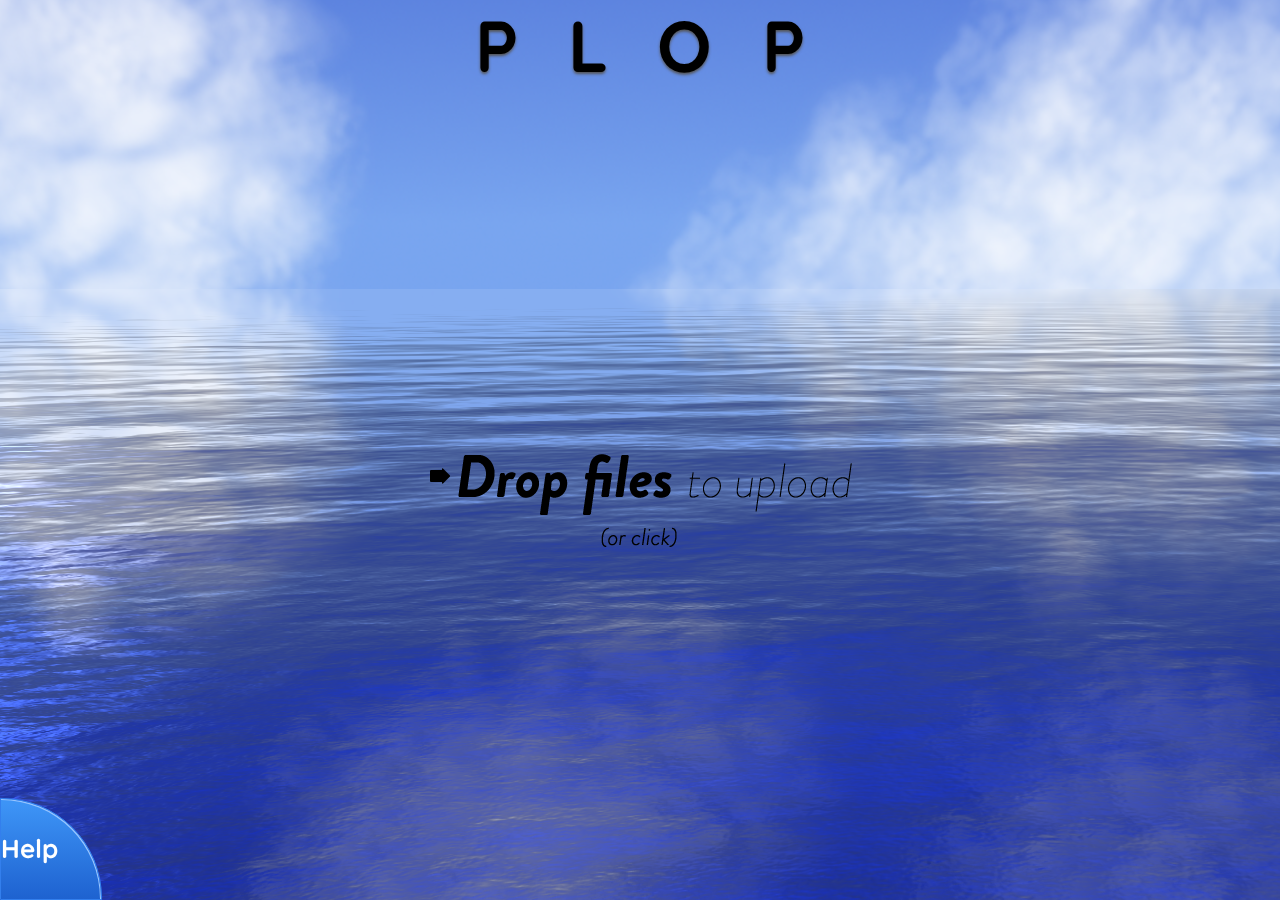
<file: index.html>
<!DOCTYPE html>
<html>
<head>
  <title>PLOP</title>
  <meta charset="UTF-8" name="vieport" 
    content="width=device-width, user-scalable=no, minimum=scale=1.0, maximum=scale=1.0">

  <!-- DEFAULT -->
  <link href="css/global_style.css" type="text/css" rel="stylesheet" />

  <!-- DROPZONE -->
  <link href="css/dropzone.css" type="text/css" rel="stylesheet" />
  <script type="text/javascript" src="js/dropzone.min.js"></script>

  <!-- JQUERY -->
  <script type="text/javascript" src="js/jquery-2.1.0.min.js"></script>

  <!-- FANCYBOX -->
  <link rel="stylesheet" href="css/jquery.fancybox.css" type="text/css" media="screen" />
  <script type="text/javascript" src="js/jquery.fancybox.pack.js"></script>
    
  <!-- THREE.JS -->
  <script src="js/three.min.js"></script>

  <!-- SHADERS -->
  <script src="js/Mirror.js"></script>
  <script src="js/WaterShader.js"></script>

</head>

<body>
<script>
  // main div
  var container, myDropzone;

  // three.js elements
  var camera, scene, renderer;
  var waterNormals;

  // constants
  var WIDTH = 2000;
  var HEIGHT = 2000;

  var fileName;


  init();
  animate();

  // Create three.js scene
  function init() {
    // create all elements
    container = document.createElement('div');
    container.id = 'background';
    document.body.appendChild(container);
    // hide so we can fade in
    $('#background').hide();

    renderer = new THREE.WebGLRenderer();
    renderer.setSize(window.innerWidth, window.innerHeight);
    container.appendChild(renderer.domElement);

    scene = new THREE.Scene();
    camera = new THREE.PerspectiveCamera(55, window.innerWidth / window.innerHeight, 0.5, 3000000);

    // give a nice position to the camera
    camera.position.set(0, Math.max(WIDTH * 1.5, HEIGHT) / 8, HEIGHT);
    camera.lookAt(new THREE.Vector3(0, 0, 0));

    // add a light
    directionalLight = new THREE.DirectionalLight(0xffffff, 1);
    directionalLight.position.set(- 1, 0.5, - 1);
    scene.add(directionalLight);

    // load shaders
    waterNormals = new THREE.ImageUtils.loadTexture('images/normals.png');
    waterNormals.wrapS = waterNormals.wrapT = THREE.RepeatWrapping;

    water = new THREE.Water(renderer, camera, scene, {
      textureWidth: 512,
      textureHeight: 512,
      waterNormals: waterNormals,
      alpha:  1.0,
      sunDirection: directionalLight.position.normalize(),
      sunColor: 0xffffff,
      waterColor: 0x0022ff,
      distortionScale: 50.0,
    });

    mirrorMesh = new THREE.Mesh(new THREE.PlaneGeometry(WIDTH * 500, HEIGHT * 500, 50, 50), water.material);

    mirrorMesh.add(water);
    mirrorMesh.rotation.x = -Math.PI * 0.5;
    scene.add(mirrorMesh);

    // load sky
    cm = new THREE.Texture([]);
    cm.format = THREE.RGBFormat;
    cm.flipY = false;
    
    var loader = new THREE.ImageLoader();
    loader.load('images/sky_side.png', function(image) {
      loader.load('images/sky_bottom.png', function (image1) {
        loader.load('images/sky_side.png', function (image2) {

          var getCanvas = function (tex) {
            var canvas = document.createElement('canvas');
            canvas.width  = 1024;
            canvas.height = 1024;
            var context = canvas.getContext('2d');
            context.drawImage(tex, 0, 0);
            return canvas;
          }

          cm.image[0] = getCanvas(image);
          cm.image[1] = getCanvas(image);
          cm.image[2] = getCanvas(image1);
          cm.image[3] = getCanvas(image);
          cm.image[4] = getCanvas(image2);
          cm.image[5] = getCanvas(image);
          cm.needsUpdate = true;
          $('#background').fadeIn();
        });
      });
    });

    // add sky
    var cubeShader = THREE.ShaderLib['cube'];
    cubeShader.uniforms['tCube'].value = cm;

    var skyBoxMaterial = new THREE.ShaderMaterial({
      fragmentShader: cubeShader.fragmentShader,
      vertexShader: cubeShader.vertexShader,
      uniforms: cubeShader.uniforms,
      depthWrite: false,
      side: THREE.BackSide
    });

    var skyBox = new THREE.Mesh(new THREE.CubeGeometry(1000000, 1000000, 1000000), skyBoxMaterial);
    scene.add(skyBox);
  }

  // animate three.js scene
  function animate() {
    requestAnimationFrame(animate);
    render();
  }
  // render three.js scene
  function render() {
    water.material.uniforms.time.value += 1.0 / 60.0;
    water.render();
    renderer.render(scene, camera);
  }

  // resize when the window resizes
  window.onresize = function(event) {
    renderer.setSize(window.innerWidth, window.innerHeight);
  }

  //////////////////////////////////////////////////////////////////////////////
  // Here marks the end of the webgl code
  //////////////////////////////////////////////////////////////////////////////

  // display all files in the dropzone
  function getFiles(dz) {
    $.getJSON('upload.php?getFiles=true', function(data) {
      $.each(data, function(key,value){
        var mockFile = { name: value.name, size: value.size };
        dz.options.addedfile.call(dz, mockFile);
        dz.options.thumbnail.call(dz, mockFile, "uploads/"+value.name);
      });
    }).fail (function(d) {
      console.warn("JSON parsing failed.");
      // on error, retry
      getFiles(dz);
    });
  }

  function report()
  {
     $.ajax({
       type: "POST", // POST method
       url: "report.php?name=" + fileName, // calls report
       success: function(msg){
         $('.btn-red2').replaceWith('<span>Report done</span>');
       }
     });   
  }
  
  // add the dropzone

  $(document).ready(function() {

    // Dropzone
    var dzMain = document.createElement('div');
    dzMain.className = "dropzone";
    document.body.appendChild(dzMain);
    var dropzone = new Dropzone(dzMain, {
      url: "upload.php", 
      maxFilesize: 20,
      uploadMultiple: false,
      parallelUploads: 1,
      clickable: true,
      acceptedFiles: "image/*",
      previewTemplate: "<div class='dz-preview dz-file-preview'><div class='dz-details'><img data-dz-thumbnail /></div><div class='dz-progress'><span class='dz-upload' data-dz-uploadprogress></span></div><div class='dz-success-mark'><span></span></div><div class='dz-error-mark'><span></span></div><div class='dz-error-message'><span data-dz-errormessage></span></div></div>",

      // add all files from uploads/ to dropzone when the page loads
      init: function() {
        getFiles(this);
      },
      // reload the page after a successful upload
      success: function() {
        location.reload();
        return;
      }
    });


    // Fancybox
    $(".dz-preview").fancybox();

    $(".dz-preview").fancybox({
      helpers: {
        title: null
      },
      transitionIn : "elastic",
      transitionOut : "elastic",
      padding: 0,
      speedIn : 600, 
      speedOut : 200,

      afterLoad : function(current) {
        var image = this.content[0].children[0].children[0];
        fileName = image.src;

        // scale the image to fit the window
        if (image.width - window.innerWidth > image.height - window.innerHeight) {
          image.style.width = Math.min(window.innerWidth, image.width) + 'px';
        } else {
          image.style.height = Math.min(window.innerHeight - 60, image.height) + 'px';
        }

        // add report button
        var report = document.createElement('a');
        report.setAttribute('class', 'btn-red2');
        report.setAttribute('onClick', 'report()');
        report.appendChild(document.createTextNode('Report'));
        $(".fancybox-skin").append(report);
      },
      // reload the page when closing a file
      afterClose : function() {
        location.reload();
        return;
      }
    });

    $("#helpBtn").fancybox({
      padding: 0
    });
  }); 
  </script>
  
  <h1 id="title">PLOP</h1>
  <a class="fancybox fancybox.iframe" id="helpBtn" href="helppage.html">Help</a>

</body>
</html>
</file>
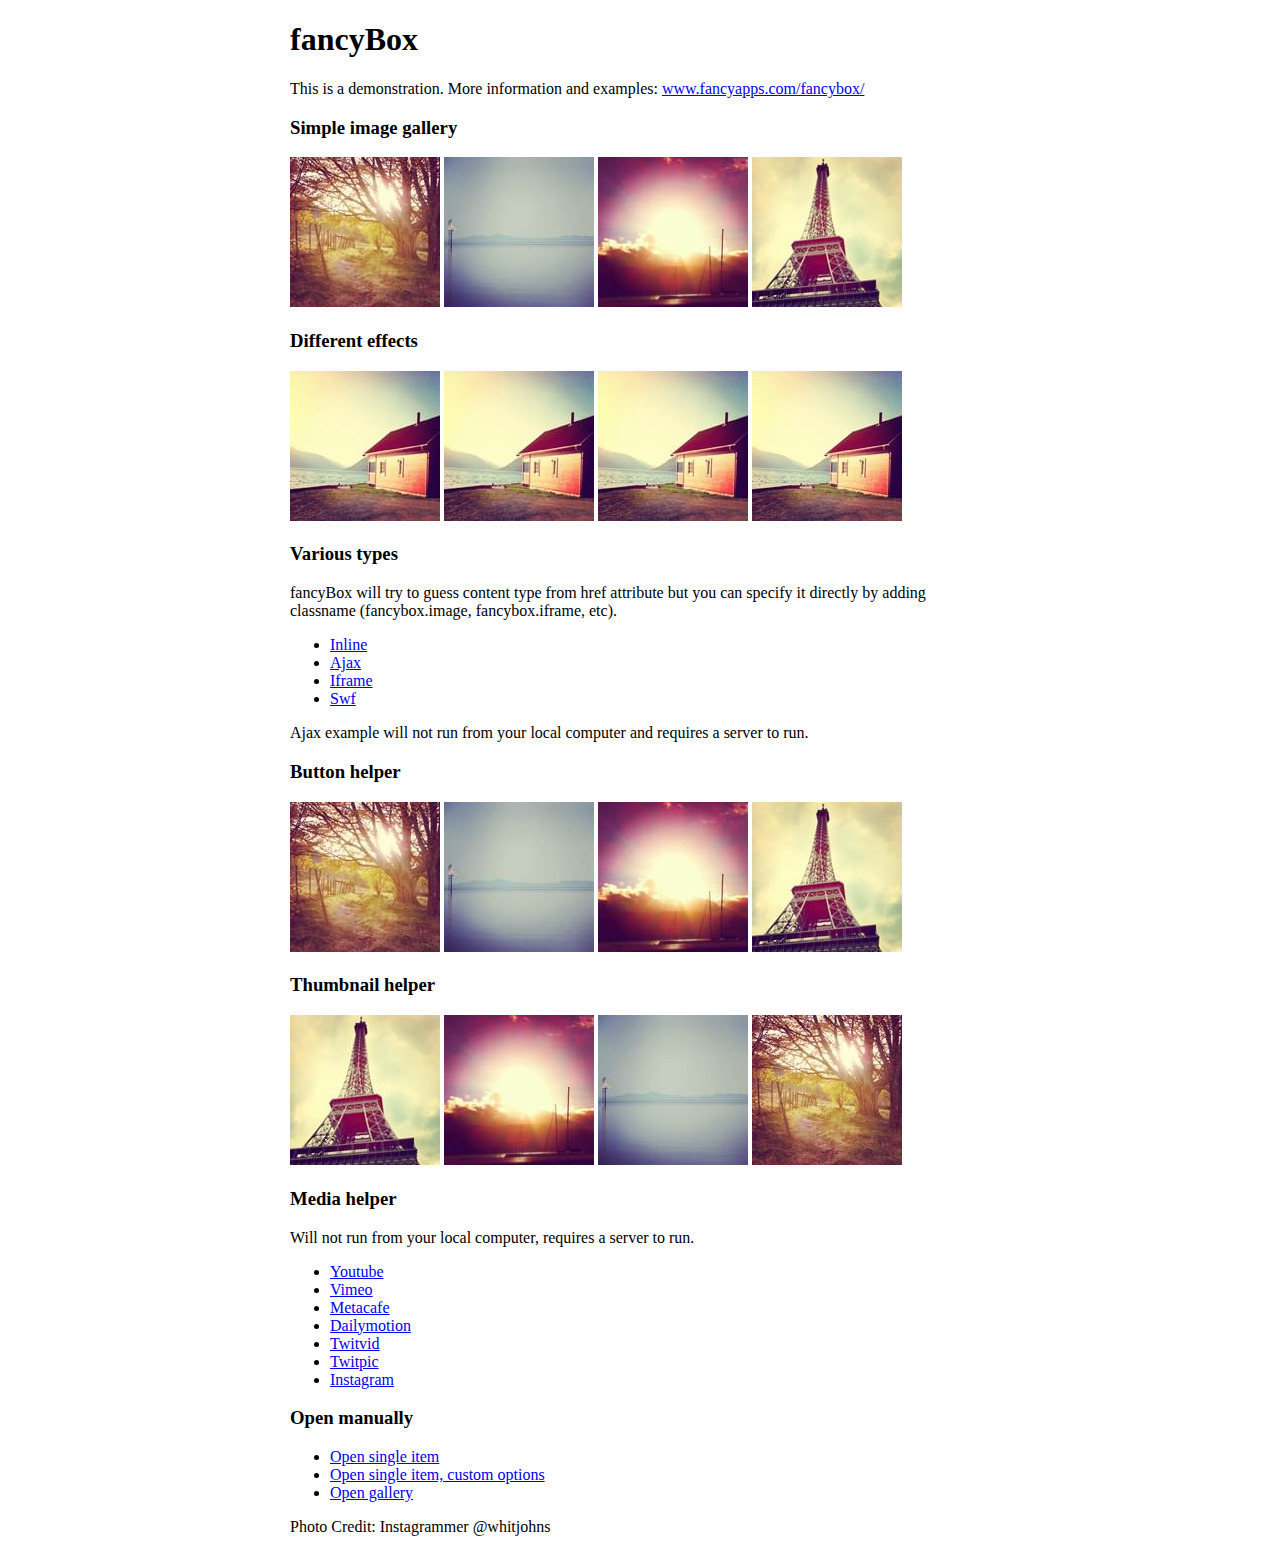
<file: fancyapps-fancyBox-18d1712/demo/index.html>
<!DOCTYPE html>
<html>
<head>
	<title>fancyBox - Fancy jQuery Lightbox Alternative | Demonstration</title>
	<meta http-equiv="Content-Type" content="text/html; charset=UTF-8" />

	<!-- Add jQuery library -->
	<script type="text/javascript" src="../lib/jquery-1.10.1.min.js"></script>

	<!-- Add mousewheel plugin (this is optional) -->
	<script type="text/javascript" src="../lib/jquery.mousewheel-3.0.6.pack.js"></script>

	<!-- Add fancyBox main JS and CSS files -->
	<script type="text/javascript" src="../source/jquery.fancybox.js?v=2.1.5"></script>
	<link rel="stylesheet" type="text/css" href="../source/jquery.fancybox.css?v=2.1.5" media="screen" />

	<!-- Add Button helper (this is optional) -->
	<link rel="stylesheet" type="text/css" href="../source/helpers/jquery.fancybox-buttons.css?v=1.0.5" />
	<script type="text/javascript" src="../source/helpers/jquery.fancybox-buttons.js?v=1.0.5"></script>

	<!-- Add Thumbnail helper (this is optional) -->
	<link rel="stylesheet" type="text/css" href="../source/helpers/jquery.fancybox-thumbs.css?v=1.0.7" />
	<script type="text/javascript" src="../source/helpers/jquery.fancybox-thumbs.js?v=1.0.7"></script>

	<!-- Add Media helper (this is optional) -->
	<script type="text/javascript" src="../source/helpers/jquery.fancybox-media.js?v=1.0.6"></script>

	<script type="text/javascript">
		$(document).ready(function() {
			/*
			 *  Simple image gallery. Uses default settings
			 */

			$('.fancybox').fancybox();

			/*
			 *  Different effects
			 */

			// Change title type, overlay closing speed
			$(".fancybox-effects-a").fancybox({
				helpers: {
					title : {
						type : 'outside'
					},
					overlay : {
						speedOut : 0
					}
				}
			});

			// Disable opening and closing animations, change title type
			$(".fancybox-effects-b").fancybox({
				openEffect  : 'none',
				closeEffect	: 'none',

				helpers : {
					title : {
						type : 'over'
					}
				}
			});

			// Set custom style, close if clicked, change title type and overlay color
			$(".fancybox-effects-c").fancybox({
				wrapCSS    : 'fancybox-custom',
				closeClick : true,

				openEffect : 'none',

				helpers : {
					title : {
						type : 'inside'
					},
					overlay : {
						css : {
							'background' : 'rgba(238,238,238,0.85)'
						}
					}
				}
			});

			// Remove padding, set opening and closing animations, close if clicked and disable overlay
			$(".fancybox-effects-d").fancybox({
				padding: 0,

				openEffect : 'elastic',
				openSpeed  : 150,

				closeEffect : 'elastic',
				closeSpeed  : 150,

				closeClick : true,

				helpers : {
					overlay : null
				}
			});

			/*
			 *  Button helper. Disable animations, hide close button, change title type and content
			 */

			$('.fancybox-buttons').fancybox({
				openEffect  : 'none',
				closeEffect : 'none',

				prevEffect : 'none',
				nextEffect : 'none',

				closeBtn  : false,

				helpers : {
					title : {
						type : 'inside'
					},
					buttons	: {}
				},

				afterLoad : function() {
					this.title = 'Image ' + (this.index + 1) + ' of ' + this.group.length + (this.title ? ' - ' + this.title : '');
				}
			});


			/*
			 *  Thumbnail helper. Disable animations, hide close button, arrows and slide to next gallery item if clicked
			 */

			$('.fancybox-thumbs').fancybox({
				prevEffect : 'none',
				nextEffect : 'none',

				closeBtn  : false,
				arrows    : false,
				nextClick : true,

				helpers : {
					thumbs : {
						width  : 50,
						height : 50
					}
				}
			});

			/*
			 *  Media helper. Group items, disable animations, hide arrows, enable media and button helpers.
			*/
			$('.fancybox-media')
				.attr('rel', 'media-gallery')
				.fancybox({
					openEffect : 'none',
					closeEffect : 'none',
					prevEffect : 'none',
					nextEffect : 'none',

					arrows : false,
					helpers : {
						media : {},
						buttons : {}
					}
				});

			/*
			 *  Open manually
			 */

			$("#fancybox-manual-a").click(function() {
				$.fancybox.open('1_b.jpg');
			});

			$("#fancybox-manual-b").click(function() {
				$.fancybox.open({
					href : 'iframe.html',
					type : 'iframe',
					padding : 5
				});
			});

			$("#fancybox-manual-c").click(function() {
				$.fancybox.open([
					{
						href : '1_b.jpg',
						title : 'My title'
					}, {
						href : '2_b.jpg',
						title : '2nd title'
					}, {
						href : '3_b.jpg'
					}
				], {
					helpers : {
						thumbs : {
							width: 75,
							height: 50
						}
					}
				});
			});


		});
	</script>
	<style type="text/css">
		.fancybox-custom .fancybox-skin {
			box-shadow: 0 0 50px #222;
		}

		body {
			max-width: 700px;
			margin: 0 auto;
		}
	</style>
</head>
<body>
	<h1>fancyBox</h1>

	<p>This is a demonstration. More information and examples: <a href="http://fancyapps.com/fancybox/">www.fancyapps.com/fancybox/</a></p>

	<h3>Simple image gallery</h3>
	<p>
		<a class="fancybox" href="1_b.jpg" data-fancybox-group="gallery" title="Lorem ipsum dolor sit amet"><img src="1_s.jpg" alt="" /></a>

		<a class="fancybox" href="2_b.jpg" data-fancybox-group="gallery" title="Etiam quis mi eu elit temp"><img src="2_s.jpg" alt="" /></a>

		<a class="fancybox" href="3_b.jpg" data-fancybox-group="gallery" title="Cras neque mi, semper leon"><img src="3_s.jpg" alt="" /></a>

		<a class="fancybox" href="4_b.jpg" data-fancybox-group="gallery" title="Sed vel sapien vel sem uno"><img src="4_s.jpg" alt="" /></a>
	</p>

	<h3>Different effects</h3>
	<p>
		<a class="fancybox-effects-a" href="5_b.jpg" title="Lorem ipsum dolor sit amet, consectetur adipiscing elit"><img src="5_s.jpg" alt="" /></a>

		<a class="fancybox-effects-b" href="5_b.jpg" title="Lorem ipsum dolor sit amet, consectetur adipiscing elit"><img src="5_s.jpg" alt="" /></a>

		<a class="fancybox-effects-c" href="5_b.jpg" title="Lorem ipsum dolor sit amet, consectetur adipiscing elit"><img src="5_s.jpg" alt="" /></a>

		<a class="fancybox-effects-d" href="5_b.jpg" title="Lorem ipsum dolor sit amet, consectetur adipiscing elit"><img src="5_s.jpg" alt="" /></a>
	</p>

	<h3>Various types</h3>
	<p>
		fancyBox will try to guess content type from href attribute but you can specify it directly by adding classname (fancybox.image, fancybox.iframe, etc).
	</p>
	<ul>
		<li><a class="fancybox" href="#inline1" title="Lorem ipsum dolor sit amet">Inline</a></li>
		<li><a class="fancybox fancybox.ajax" href="ajax.txt">Ajax</a></li>
		<li><a class="fancybox fancybox.iframe" href="iframe.html">Iframe</a></li>
		<li><a class="fancybox" href="http://www.adobe.com/jp/events/cs3_web_edition_tour/swfs/perform.swf">Swf</a></li>
	</ul>

	<div id="inline1" style="width:400px;display: none;">
		<h3>Etiam quis mi eu elit</h3>
		<p>
			Lorem ipsum dolor sit amet, consectetur adipiscing elit. Etiam quis mi eu elit tempor facilisis id et neque. Nulla sit amet sem sapien. Vestibulum imperdiet porta ante ac ornare. Nulla et lorem eu nibh adipiscing ultricies nec at lacus. Cras laoreet ultricies sem, at blandit mi eleifend aliquam. Nunc enim ipsum, vehicula non pretium varius, cursus ac tortor. Vivamus fringilla congue laoreet. Quisque ultrices sodales orci, quis rhoncus justo auctor in. Phasellus dui eros, bibendum eu feugiat ornare, faucibus eu mi. Nunc aliquet tempus sem, id aliquam diam varius ac. Maecenas nisl nunc, molestie vitae eleifend vel, iaculis sed magna. Aenean tempus lacus vitae orci posuere porttitor eget non felis. Donec lectus elit, aliquam nec eleifend sit amet, vestibulum sed nunc.
		</p>
	</div>

	<p>
		Ajax example will not run from your local computer and requires a server to run.
	</p>

	<h3>Button helper</h3>
	<p>
		<a class="fancybox-buttons" data-fancybox-group="button" href="1_b.jpg"><img src="1_s.jpg" alt="" /></a>

		<a class="fancybox-buttons" data-fancybox-group="button" href="2_b.jpg"><img src="2_s.jpg" alt="" /></a>

		<a class="fancybox-buttons" data-fancybox-group="button" href="3_b.jpg"><img src="3_s.jpg" alt="" /></a>

		<a class="fancybox-buttons" data-fancybox-group="button" href="4_b.jpg"><img src="4_s.jpg" alt="" /></a>
	</p>

	<h3>Thumbnail helper</h3>
	<p>
		<a class="fancybox-thumbs" data-fancybox-group="thumb" href="4_b.jpg"><img src="4_s.jpg" alt="" /></a>

		<a class="fancybox-thumbs" data-fancybox-group="thumb" href="3_b.jpg"><img src="3_s.jpg" alt="" /></a>

		<a class="fancybox-thumbs" data-fancybox-group="thumb" href="2_b.jpg"><img src="2_s.jpg" alt="" /></a>

		<a class="fancybox-thumbs" data-fancybox-group="thumb" href="1_b.jpg"><img src="1_s.jpg" alt="" /></a>
	</p>

	<h3>Media helper</h3>
	<p>
		Will not run from your local computer, requires a server to run.
	</p>

	<ul>
		<li><a class="fancybox-media" href="http://www.youtube.com/watch?v=opj24KnzrWo">Youtube</a></li>
		<li><a class="fancybox-media" href="http://vimeo.com/47480346">Vimeo</a></li>
		<li><a class="fancybox-media" href="http://www.metacafe.com/watch/7635964/">Metacafe</a></li>
		<li><a class="fancybox-media" href="http://www.dailymotion.com/video/xoeylt_electric-guest-this-head-i-hold_music">Dailymotion</a></li>
		<li><a class="fancybox-media" href="http://twitvid.com/QY7MD">Twitvid</a></li>
		<li><a class="fancybox-media" href="http://twitpic.com/7p93st">Twitpic</a></li>
		<li><a class="fancybox-media" href="http://instagr.am/p/IejkuUGxQn">Instagram</a></li>
	</ul>

	<h3>Open manually</h3>
	<ul>
		<li><a id="fancybox-manual-a" href="javascript:;">Open single item</a></li>
		<li><a id="fancybox-manual-b" href="javascript:;">Open single item, custom options</a></li>
		<li><a id="fancybox-manual-c" href="javascript:;">Open gallery</a></li>
	</ul>

	<p>
		Photo Credit: Instagrammer @whitjohns
	</p>
</body>
</html>
</file>
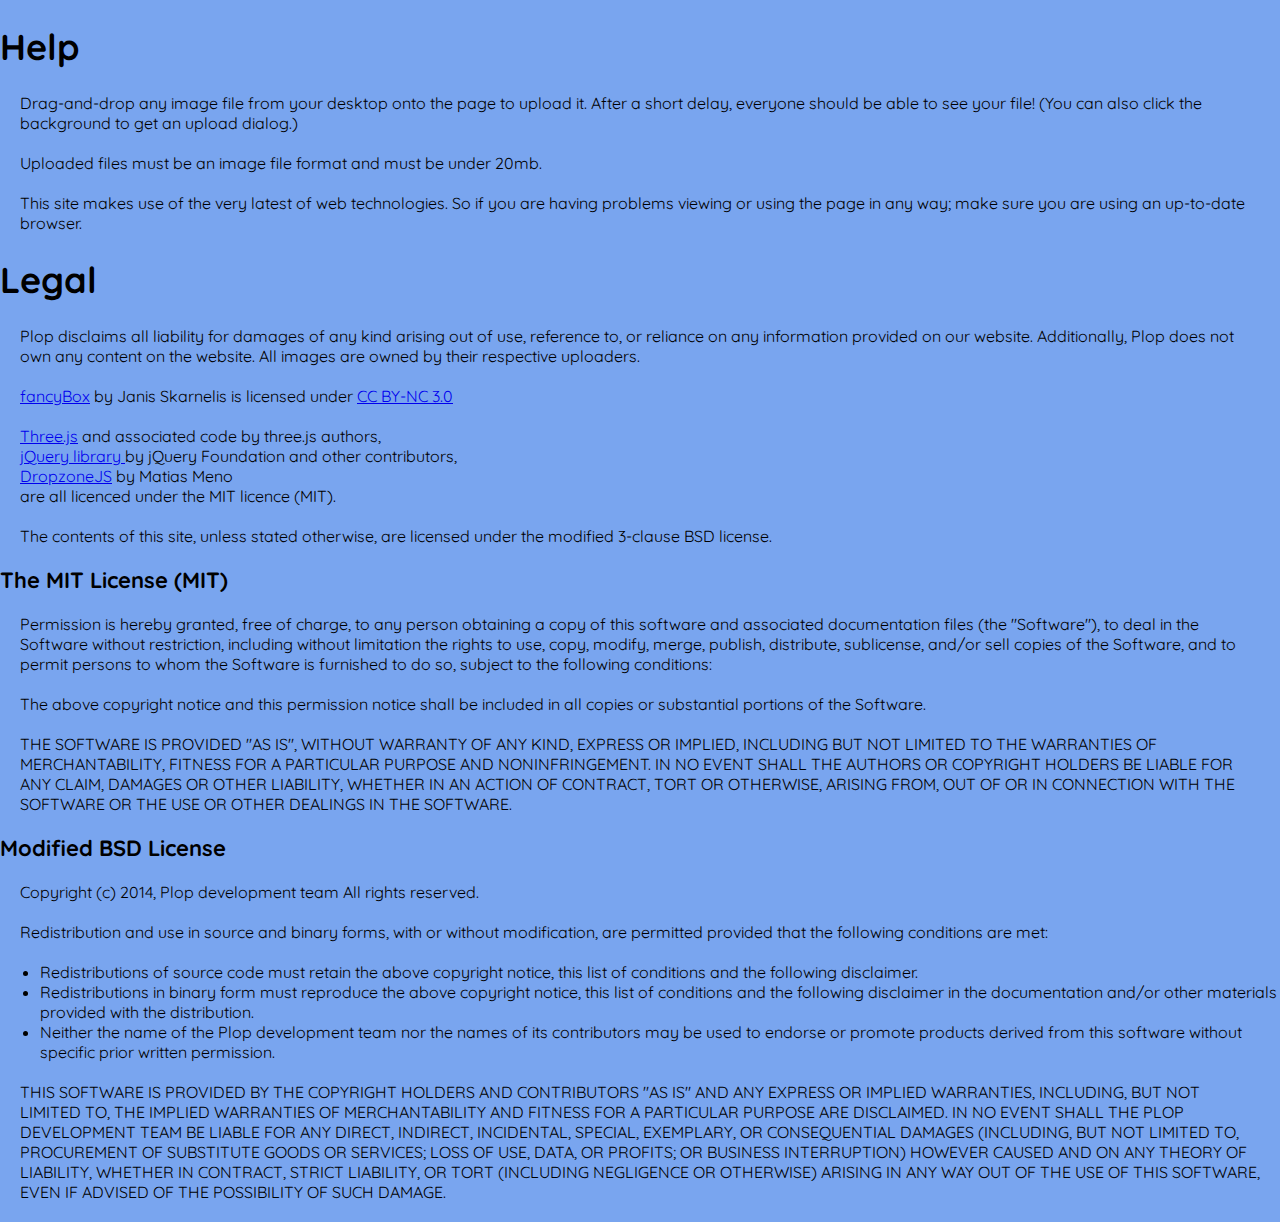
<file: helppage.html>
<!DOCTYPE HTML>

<html>
  <head>
    <!-- Generic webpage information -->
    <meta charset="UTF-8">
    <link rel="stylesheet" type="text/css" href="css/global_style.css">
    <title>Help and Legal</title>
  </head>
  <body>
      <!-- central pool -->
      <h1>Help</h1>
      <p>Drag-and-drop any image file from your desktop onto the page to upload it. 
After a short delay, everyone should be able to see your file! 
(You can also click the background to get an upload dialog.)</p>
      <p>Uploaded files must be an image file format and must be under 20mb.</p>
      <p>This site makes use of the very latest of web technologies. 
So if you are having problems viewing or using the page in any way; make sure you are using an up-to-date browser.</p>

      <h1>Legal</h1>
        <p>Plop disclaims all liability for damages of any kind arising out of use, reference to, or reliance on any information provided on our website.
        Additionally, Plop does not own any content on the website. All images are owned by their respective uploaders.</p>

        <p><a href="http://fancybox.net/">fancyBox</a> by Janis Skarnelis is licensed under <a href="http://creativecommons.org/licenses/by-nc/3.0/">CC BY-NC 3.0</a></p>

        <p><a href="http://threejs.org/">Three.js</a> and associated code by three.js authors, <br />
        <a href="http://jquery.com/">jQuery library </a> by jQuery Foundation and other contributors, <br />
        <a href="http://www.dropzonejs.com/">DropzoneJS</a> by Matias Meno<br />
        are all licenced under the MIT licence (MIT).</p>

        <p>The contents of this site, unless stated otherwise, are licensed under the modified 3-clause BSD license.</p>
      <h2>The MIT License (MIT)</h2>
      <p>Permission is hereby granted, free of charge, to any person obtaining a copy
of this software and associated documentation files (the "Software"), to deal
in the Software without restriction, including without limitation the rights
to use, copy, modify, merge, publish, distribute, sublicense, and/or sell
copies of the Software, and to permit persons to whom the Software is
furnished to do so, subject to the following conditions:</p>

<p>The above copyright notice and this permission notice shall be included in
all copies or substantial portions of the Software.</p>

<p>THE SOFTWARE IS PROVIDED "AS IS", WITHOUT WARRANTY OF ANY KIND, EXPRESS OR
IMPLIED, INCLUDING BUT NOT LIMITED TO THE WARRANTIES OF MERCHANTABILITY,
FITNESS FOR A PARTICULAR PURPOSE AND NONINFRINGEMENT. IN NO EVENT SHALL THE
AUTHORS OR COPYRIGHT HOLDERS BE LIABLE FOR ANY CLAIM, DAMAGES OR OTHER
LIABILITY, WHETHER IN AN ACTION OF CONTRACT, TORT OR OTHERWISE, ARISING FROM,
OUT OF OR IN CONNECTION WITH THE SOFTWARE OR THE USE OR OTHER DEALINGS IN
THE SOFTWARE.</p>

      <h2>Modified BSD License</h2>
<p>Copyright (c) 2014, Plop development team
All rights reserved.</p>

<p>Redistribution and use in source and binary forms, with or without
modification, are permitted provided that the following conditions are met:
<ul>
  <li> Redistributions of source code must retain the above copyright
  notice, this list of conditions and the following disclaimer.</li>
  <li> Redistributions in binary form must reproduce the above copyright
      notice, this list of conditions and the following disclaimer in the
      documentation and/or other materials provided with the distribution.</li>
  <li> Neither the name of the Plop development team nor the
      names of its contributors may be used to endorse or promote products
      derived from this software without specific prior written permission.</li>
</ul></p>

<p>THIS SOFTWARE IS PROVIDED BY THE COPYRIGHT HOLDERS AND CONTRIBUTORS "AS IS" AND
ANY EXPRESS OR IMPLIED WARRANTIES, INCLUDING, BUT NOT LIMITED TO, THE IMPLIED
WARRANTIES OF MERCHANTABILITY AND FITNESS FOR A PARTICULAR PURPOSE ARE
DISCLAIMED. IN NO EVENT SHALL THE PLOP DEVELOPMENT TEAM BE LIABLE FOR ANY
DIRECT, INDIRECT, INCIDENTAL, SPECIAL, EXEMPLARY, OR CONSEQUENTIAL DAMAGES
(INCLUDING, BUT NOT LIMITED TO, PROCUREMENT OF SUBSTITUTE GOODS OR SERVICES;
LOSS OF USE, DATA, OR PROFITS; OR BUSINESS INTERRUPTION) HOWEVER CAUSED AND
ON ANY THEORY OF LIABILITY, WHETHER IN CONTRACT, STRICT LIABILITY, OR TORT
(INCLUDING NEGLIGENCE OR OTHERWISE) ARISING IN ANY WAY OUT OF THE USE OF THIS
SOFTWARE, EVEN IF ADVISED OF THE POSSIBILITY OF SUCH DAMAGE.</p>
  </body>
</html>
</file>
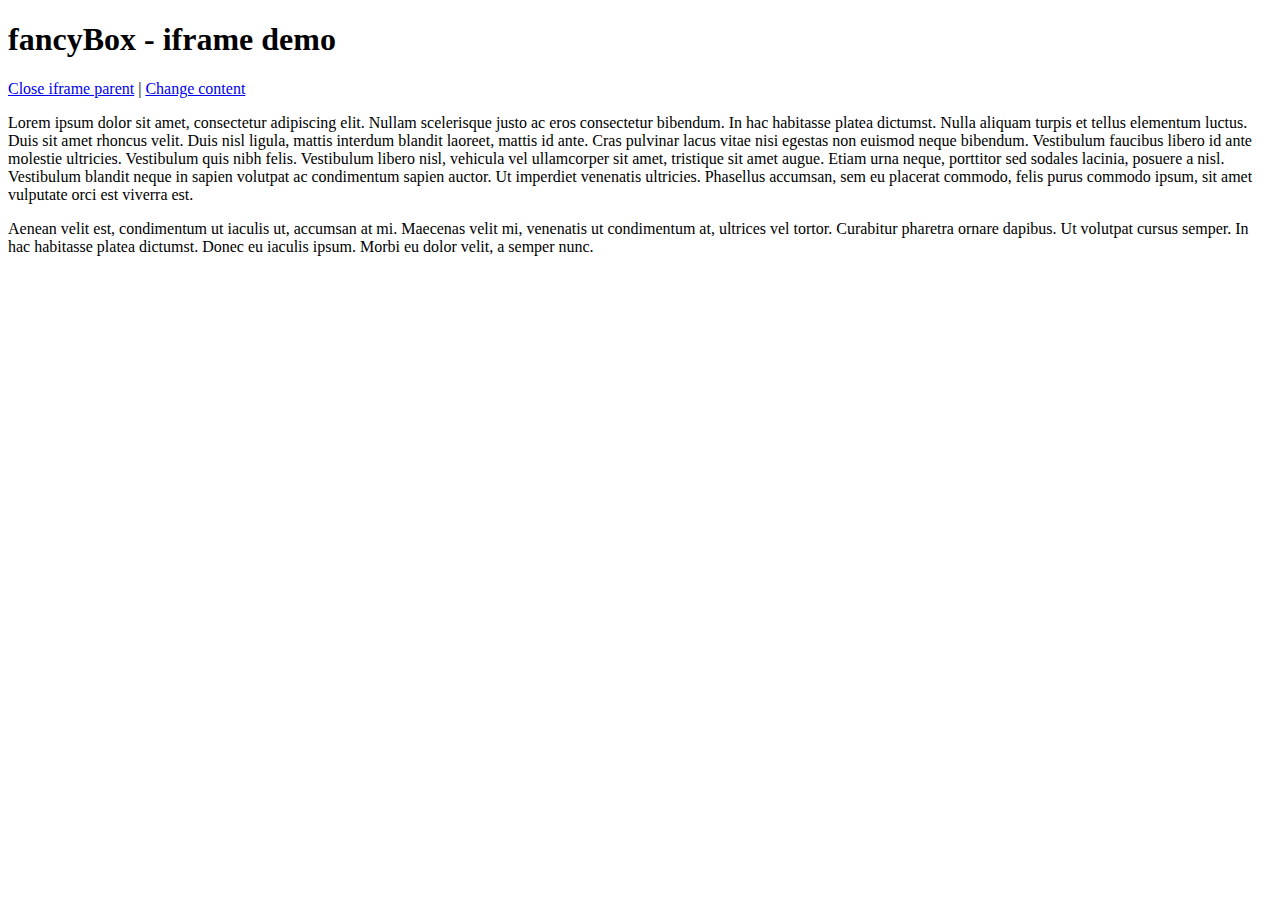
<file: fancyapps-fancyBox-18d1712/demo/iframe.html>
<!DOCTYPE html>
<html>
<head>
	<title>fancyBox - iframe demo</title>
	<meta http-equiv="Content-Type" content="text/html; charset=UTF-8" />
</head>
<body>
	<h1>fancyBox - iframe demo</h1>

	<p>
		<a href="javascript:parent.jQuery.fancybox.close();">Close iframe parent</a>

		|

		<a href="javascript:parent.jQuery.fancybox.open({href : '1_b.jpg', title : 'My title'});">Change content</a>
	</p>

	<p>
		Lorem ipsum dolor sit amet, consectetur adipiscing elit. Nullam scelerisque justo ac eros consectetur bibendum. In hac habitasse platea dictumst. Nulla aliquam turpis et tellus elementum luctus. Duis sit amet rhoncus velit. Duis nisl ligula, mattis interdum blandit laoreet, mattis id ante. Cras pulvinar lacus vitae nisi egestas non euismod neque bibendum. Vestibulum faucibus libero id ante molestie ultricies. Vestibulum quis nibh felis. Vestibulum libero nisl, vehicula vel ullamcorper sit amet, tristique sit amet augue. Etiam urna neque, porttitor sed sodales lacinia, posuere a nisl. Vestibulum blandit neque in sapien volutpat ac condimentum sapien auctor. Ut imperdiet venenatis ultricies. Phasellus accumsan, sem eu placerat commodo, felis purus commodo ipsum, sit amet vulputate orci est viverra est.
	</p>

	<p>
		Aenean velit est, condimentum ut iaculis ut, accumsan at mi. Maecenas velit mi, venenatis ut condimentum at, ultrices vel tortor. Curabitur pharetra ornare dapibus. Ut volutpat cursus semper. In hac habitasse platea dictumst. Donec eu iaculis ipsum. Morbi eu dolor velit, a semper nunc.
	</p>
</body>
</html>
</file>
<file: css/global_style.css>
@import url(http://fonts.googleapis.com/css?family=Quicksand:400,700);


* {
  font-family: "Quicksand", sans-serif;
}

body {
  margin: 0;
  background-color: #79A5EF;
  overflow-x: hidden;
}

p {
  margin: 20px;
  transition: all 1s ease-in-out;
}

h1 {
  font-size: 36px;
  transition: all 1s ease-in-out;
}

h2 {
  font-size: 22px;
  transition: all 1s ease-in-out;
}

.dropzone {
  position: fixed !important;
  position: absolute;
  top: 87px;
  left: 0;
  right: 0;
  bottom: 0;
  text-align: center;
  overflow-y: overlay;
}

.dropzone * {
  transition: all 0.5s ease-in-out;
}


.dz-details {
  display: flex;
}


/* Report button */
.btn-red2 {
  position: absolute;
  height:20px;
  width:86px;

  background:-webkit-gradient( linear, left top, left bottom, color-stop(0.05, #fe1a00), color-stop(1, #ce0100) );
  background:-moz-linear-gradient( center top, #fe1a00 5%, #ce0100 100% );
  background-color:#fe1a00;
  -webkit-border-bottom-right-radius:10px;
  -moz-border-radius-bottomright:10px;
  border-bottom-right-radius:10px;
  -webkit-border-bottom-left-radius:10px;
  -moz-border-radius-bottomleft:10px;
  border-bottom-left-radius:10px;
  color:#ffffff;

  font-size:9px;
  line-height:20px;
  text-align:center;
}
.btn-red2:hover {
  background:-webkit-gradient( linear, left top, left bottom, color-stop(0.05, #ce0100), color-stop(1, #fe1a00) );
  background:-moz-linear-gradient( center top, #ce0100 5%, #fe1a00 100% );
  background-color:#ce0100;
  cursor: pointer;
}

#background {
  position: fixed;
}

#title {
  position: absolute;
  text-align: center;
  margin: auto;
  width: 100%;

  font-size:72px;
  letter-spacing: 50px;
  /* this makes the text actually centred as letter-spacing is broken */
  padding-left: 25px;

  text-shadow: 0 2px 3px #555;
}

#helpBtn {
  position: fixed;
  bottom: 0;
  left: 0;
  height: 100px;
  width: 100px;
  z-index: 1;

  -moz-box-shadow:inset -1px 1px 0px 0px #97c4fe;
  -webkit-box-shadow:inset -1px 1px 0px 0px #97c4fe;
  box-shadow:inset -1px 1px 0px 0px #97c4fe;
  background:-webkit-gradient( linear, left top, left bottom, color-stop(0.05, #3d94f6), color-stop(1, #1e62d0) );
  background:-moz-linear-gradient( center top, #3d94f6 5%, #1e62d0 100% );
  background-color:#3d94f6;

  border-radius: 0 100px 0 0;
  moz-border-radius: 0 100px 0 0;
  -webkit-border-radius: 0 100px 0 0;

  border: 1px solid #337fed;
  color:#ffffff;

  font-size:26px;
  font-weight: bold;
  text-decoration: none;
  font-style: normal;
  line-height: 100px;
}
#helpBtn:hover {
  background:-webkit-gradient( linear, left top, left bottom, color-stop(0.05, #1e62d0), color-stop(1, #3d94f6) );
  background:-moz-linear-gradient( center top, #1e62d0 5%, #3d94f6 100% );
  background-color:#1e62d0;
}
</file>
<file: css/dropzone.css>
/* The MIT License */
.dropzone,
.dropzone *,
.dropzone-previews,
.dropzone-previews * {
  -webkit-box-sizing: border-box;
  -moz-box-sizing: border-box;
  box-sizing: border-box;
}
.dropzone {
  position: relative;
}
.dropzone.dz-clickable {
  cursor: pointer;
}
.dropzone.dz-clickable .dz-message,
.dropzone.dz-clickable .dz-message span {
  cursor: pointer;
}
.dropzone.dz-clickable * {
  cursor: default;
}
.dropzone .dz-message {
  opacity: 1;
  -ms-filter: none;
  filter: none;
}
.dropzone.dz-started .dz-message {
  display: none;
}
.dropzone .dz-preview,
.dropzone-previews .dz-preview {
  background: rgba(255,255,255,0.8);
  position: relative;
  display: inline-block;
  margin: 17px;
  vertical-align: top;
  border: 1px solid #acacac;
  padding: 6px 6px 6px 6px;
}
.dropzone .dz-preview.dz-file-preview [data-dz-thumbnail],
.dropzone-previews .dz-preview.dz-file-preview [data-dz-thumbnail] {
  display: none;
}
.dropzone .dz-preview .dz-details,
.dropzone-previews .dz-preview .dz-details {
  width: 100px;
  height: 100px;
  position: relative;
}
.dropzone .dz-preview .dz-details .dz-filename,
.dropzone-previews .dz-preview .dz-details .dz-filename {
  overflow: hidden;
  height: 100%;
}
.dropzone .dz-preview .dz-details img,
.dropzone-previews .dz-preview .dz-details img {
  position: absolute;
  top: 0;
  left: 0;
  width: 100px;
  height: 100px;
}
.dropzone .dz-preview .dz-details .dz-size,
.dropzone-previews .dz-preview .dz-details .dz-size {
  position: absolute;
}
.dropzone .dz-preview.dz-error .dz-error-mark,
.dropzone-previews .dz-preview.dz-error .dz-error-mark {
  display: block;
}
.dropzone .dz-preview.dz-success .dz-success-mark,
.dropzone-previews .dz-preview.dz-success .dz-success-mark {
  display: block;
}
.dropzone .dz-preview:hover .dz-details img,
.dropzone-previews .dz-preview:hover .dz-details img {
  display: none;
}
.dropzone .dz-preview .dz-success-mark,
.dropzone-previews .dz-preview .dz-success-mark,
.dropzone .dz-preview .dz-error-mark,
.dropzone-previews .dz-preview .dz-error-mark {
  display: none;
  position: absolute;
  width: 40px;
  height: 40px;
  font-size: 30px;
  text-align: center;
  right: -10px;
  top: -10px;
}
.dropzone .dz-preview .dz-success-mark,
.dropzone-previews .dz-preview .dz-success-mark {
  color: #8cc657;
}
.dropzone .dz-preview .dz-error-mark,
.dropzone-previews .dz-preview .dz-error-mark {
  color: #ee162d;
}
.dropzone .dz-preview .dz-progress,
.dropzone-previews .dz-preview .dz-progress {
  position: absolute;
  top: 100px;
  left: 6px;
  right: 6px;
  height: 6px;
  background: #d7d7d7;
  display: none;
}
.dropzone .dz-preview .dz-progress .dz-upload,
.dropzone-previews .dz-preview .dz-progress .dz-upload {
  display: block;
  position: absolute;
  top: 0;
  bottom: 0;
  left: 0;
  width: 0%;
  background-color: #8cc657;
}
.dropzone .dz-preview.dz-processing .dz-progress,
.dropzone-previews .dz-preview.dz-processing .dz-progress {
  display: block;
}
.dropzone .dz-preview .dz-error-message,
.dropzone-previews .dz-preview .dz-error-message {
  display: none;
  position: absolute;
  top: -5px;
  left: -20px;
  background: rgba(245,245,245,0.8);
  padding: 8px 10px;
  color: #800;
  min-width: 140px;
  max-width: 500px;
  z-index: 500;
}
.dropzone .dz-preview:hover.dz-error .dz-error-message,
.dropzone-previews .dz-preview:hover.dz-error .dz-error-message {
  display: block;
}
.dropzone .dz-default.dz-message {
  opacity: 1;
  -ms-filter: none;
  filter: none;
  -webkit-transition: opacity 0.3s ease-in-out;
  -moz-transition: opacity 0.3s ease-in-out;
  -o-transition: opacity 0.3s ease-in-out;
  -ms-transition: opacity 0.3s ease-in-out;
  transition: opacity 0.3s ease-in-out;
  background-image: url("../images/spritemap.png");
  background-repeat: no-repeat;
  background-position: 0 0;
  position: absolute;
  width: 428px;
  height: 123px;
  margin-left: -214px;
  margin-top: -61.5px;
  top: 50%;
  left: 50%;
}
@media all and (-webkit-min-device-pixel-ratio:1.5),(min--moz-device-pixel-ratio:1.5),(-o-min-device-pixel-ratio:1.5/1),(min-device-pixel-ratio:1.5),(min-resolution:138dpi),(min-resolution:1.5dppx) {
  .dropzone .dz-default.dz-message {
    background-image: url("../images/spritemap@2x.png");
    -webkit-background-size: 428px 406px;
    -moz-background-size: 428px 406px;
    background-size: 428px 406px;
  }
}
.dropzone .dz-default.dz-message span {
  display: none;
}
.dropzone.dz-square .dz-default.dz-message {
  background-position: 0 -123px;
  width: 268px;
  margin-left: -134px;
  height: 174px;
  margin-top: -87px;
}
.dropzone.dz-drag-hover .dz-message {
  opacity: 0.15;
  -ms-filter: "progid:DXImageTransform.Microsoft.Alpha(Opacity=15)";
  filter: alpha(opacity=15);
}
.dropzone.dz-started .dz-message {
  display: block;
  opacity: 0;
  -ms-filter: "progid:DXImageTransform.Microsoft.Alpha(Opacity=0)";
  filter: alpha(opacity=0);
}
.dropzone .dz-preview,
.dropzone-previews .dz-preview {
  -webkit-box-shadow: 1px 1px 4px rgba(0,0,0,0.16);
  box-shadow: 1px 1px 4px rgba(0,0,0,0.16);
  font-size: 14px;
}
.dropzone .dz-preview.dz-image-preview:hover .dz-details img,
.dropzone-previews .dz-preview.dz-image-preview:hover .dz-details img {
  display: block;
  opacity: 0.1;
  -ms-filter: "progid:DXImageTransform.Microsoft.Alpha(Opacity=10)";
  filter: alpha(opacity=10);
}
.dropzone .dz-preview.dz-success .dz-success-mark,
.dropzone-previews .dz-preview.dz-success .dz-success-mark {
  opacity: 1;
  -ms-filter: none;
  filter: none;
}
.dropzone .dz-preview.dz-error .dz-error-mark,
.dropzone-previews .dz-preview.dz-error .dz-error-mark {
  opacity: 1;
  -ms-filter: none;
  filter: none;
}
.dropzone .dz-preview.dz-error .dz-progress .dz-upload,
.dropzone-previews .dz-preview.dz-error .dz-progress .dz-upload {
  background: #ee1e2d;
}
.dropzone .dz-preview .dz-error-mark,
.dropzone-previews .dz-preview .dz-error-mark,
.dropzone .dz-preview .dz-success-mark,
.dropzone-previews .dz-preview .dz-success-mark {
  display: block;
  opacity: 0;
  -ms-filter: "progid:DXImageTransform.Microsoft.Alpha(Opacity=0)";
  filter: alpha(opacity=0);
  -webkit-transition: opacity 0.4s ease-in-out;
  -moz-transition: opacity 0.4s ease-in-out;
  -o-transition: opacity 0.4s ease-in-out;
  -ms-transition: opacity 0.4s ease-in-out;
  transition: opacity 0.4s ease-in-out;
  background-image: url("../images/spritemap.png");
  background-repeat: no-repeat;
}
@media all and (-webkit-min-device-pixel-ratio:1.5),(min--moz-device-pixel-ratio:1.5),(-o-min-device-pixel-ratio:1.5/1),(min-device-pixel-ratio:1.5),(min-resolution:138dpi),(min-resolution:1.5dppx) {
  .dropzone .dz-preview .dz-error-mark,
  .dropzone-previews .dz-preview .dz-error-mark,
  .dropzone .dz-preview .dz-success-mark,
  .dropzone-previews .dz-preview .dz-success-mark {
    background-image: url("../images/spritemap@2x.png");
    -webkit-background-size: 428px 406px;
    -moz-background-size: 428px 406px;
    background-size: 428px 406px;
  }
}
.dropzone .dz-preview .dz-error-mark span,
.dropzone-previews .dz-preview .dz-error-mark span,
.dropzone .dz-preview .dz-success-mark span,
.dropzone-previews .dz-preview .dz-success-mark span {
  display: none;
}
.dropzone .dz-preview .dz-error-mark,
.dropzone-previews .dz-preview .dz-error-mark {
  background-position: -268px -123px;
}
.dropzone .dz-preview .dz-success-mark,
.dropzone-previews .dz-preview .dz-success-mark {
  background-position: -268px -163px;
}
.dropzone .dz-preview .dz-progress .dz-upload,
.dropzone-previews .dz-preview .dz-progress .dz-upload {
  -webkit-animation: loading 0.4s linear infinite;
  -moz-animation: loading 0.4s linear infinite;
  -o-animation: loading 0.4s linear infinite;
  -ms-animation: loading 0.4s linear infinite;
  animation: loading 0.4s linear infinite;
  -webkit-transition: width 0.3s ease-in-out;
  -moz-transition: width 0.3s ease-in-out;
  -o-transition: width 0.3s ease-in-out;
  -ms-transition: width 0.3s ease-in-out;
  transition: width 0.3s ease-in-out;
  -webkit-border-radius: 2px;
  border-radius: 2px;
  position: absolute;
  top: 0;
  left: 0;
  width: 0%;
  height: 100%;
  background-image: url("../images/spritemap.png");
  background-repeat: repeat-x;
  background-position: 0px -400px;
}
@media all and (-webkit-min-device-pixel-ratio:1.5),(min--moz-device-pixel-ratio:1.5),(-o-min-device-pixel-ratio:1.5/1),(min-device-pixel-ratio:1.5),(min-resolution:138dpi),(min-resolution:1.5dppx) {
  .dropzone .dz-preview .dz-progress .dz-upload,
  .dropzone-previews .dz-preview .dz-progress .dz-upload {
    background-image: url("../images/spritemap@2x.png");
    -webkit-background-size: 428px 406px;
    -moz-background-size: 428px 406px;
    background-size: 428px 406px;
  }
}
.dropzone .dz-preview.dz-success .dz-progress,
.dropzone-previews .dz-preview.dz-success .dz-progress {
  display: block;
  opacity: 0;
  -ms-filter: "progid:DXImageTransform.Microsoft.Alpha(Opacity=0)";
  filter: alpha(opacity=0);
  -webkit-transition: opacity 0.4s ease-in-out;
  -moz-transition: opacity 0.4s ease-in-out;
  -o-transition: opacity 0.4s ease-in-out;
  -ms-transition: opacity 0.4s ease-in-out;
  transition: opacity 0.4s ease-in-out;
}
.dropzone .dz-preview .dz-error-message,
.dropzone-previews .dz-preview .dz-error-message {
  display: block;
  opacity: 0;
  -ms-filter: "progid:DXImageTransform.Microsoft.Alpha(Opacity=0)";
  filter: alpha(opacity=0);
  -webkit-transition: opacity 0.3s ease-in-out;
  -moz-transition: opacity 0.3s ease-in-out;
  -o-transition: opacity 0.3s ease-in-out;
  -ms-transition: opacity 0.3s ease-in-out;
  transition: opacity 0.3s ease-in-out;
}
.dropzone .dz-preview:hover.dz-error .dz-error-message,
.dropzone-previews .dz-preview:hover.dz-error .dz-error-message {
  opacity: 1;
  -ms-filter: none;
  filter: none;
}
.dropzone a.dz-remove,
.dropzone-previews a.dz-remove {
  background-image: -webkit-linear-gradient(top, #fafafa, #eee);
  background-image: -moz-linear-gradient(top, #fafafa, #eee);
  background-image: -o-linear-gradient(top, #fafafa, #eee);
  background-image: -ms-linear-gradient(top, #fafafa, #eee);
  background-image: linear-gradient(to bottom, #fafafa, #eee);
  -webkit-border-radius: 2px;
  border-radius: 2px;
  border: 1px solid #eee;
  text-decoration: none;
  display: block;
  padding: 4px 5px;
  text-align: center;
  color: #aaa;
  margin-top: 26px;
}
.dropzone a.dz-remove:hover,
.dropzone-previews a.dz-remove:hover {
  color: #666;
}
@-moz-keyframes loading {
  0% {
    background-position: 0 -400px;
  }

  100% {
    background-position: -7px -400px;
  }
}
@-webkit-keyframes loading {
  0% {
    background-position: 0 -400px;
  }

  100% {
    background-position: -7px -400px;
  }
}
@-o-keyframes loading {
  0% {
    background-position: 0 -400px;
  }

  100% {
    background-position: -7px -400px;
  }
}
@-ms-keyframes loading {
  0% {
    background-position: 0 -400px;
  }

  100% {
    background-position: -7px -400px;
  }
}
@keyframes loading {
  0% {
    background-position: 0 -400px;
  }

  100% {
    background-position: -7px -400px;
  }
}
</file>
